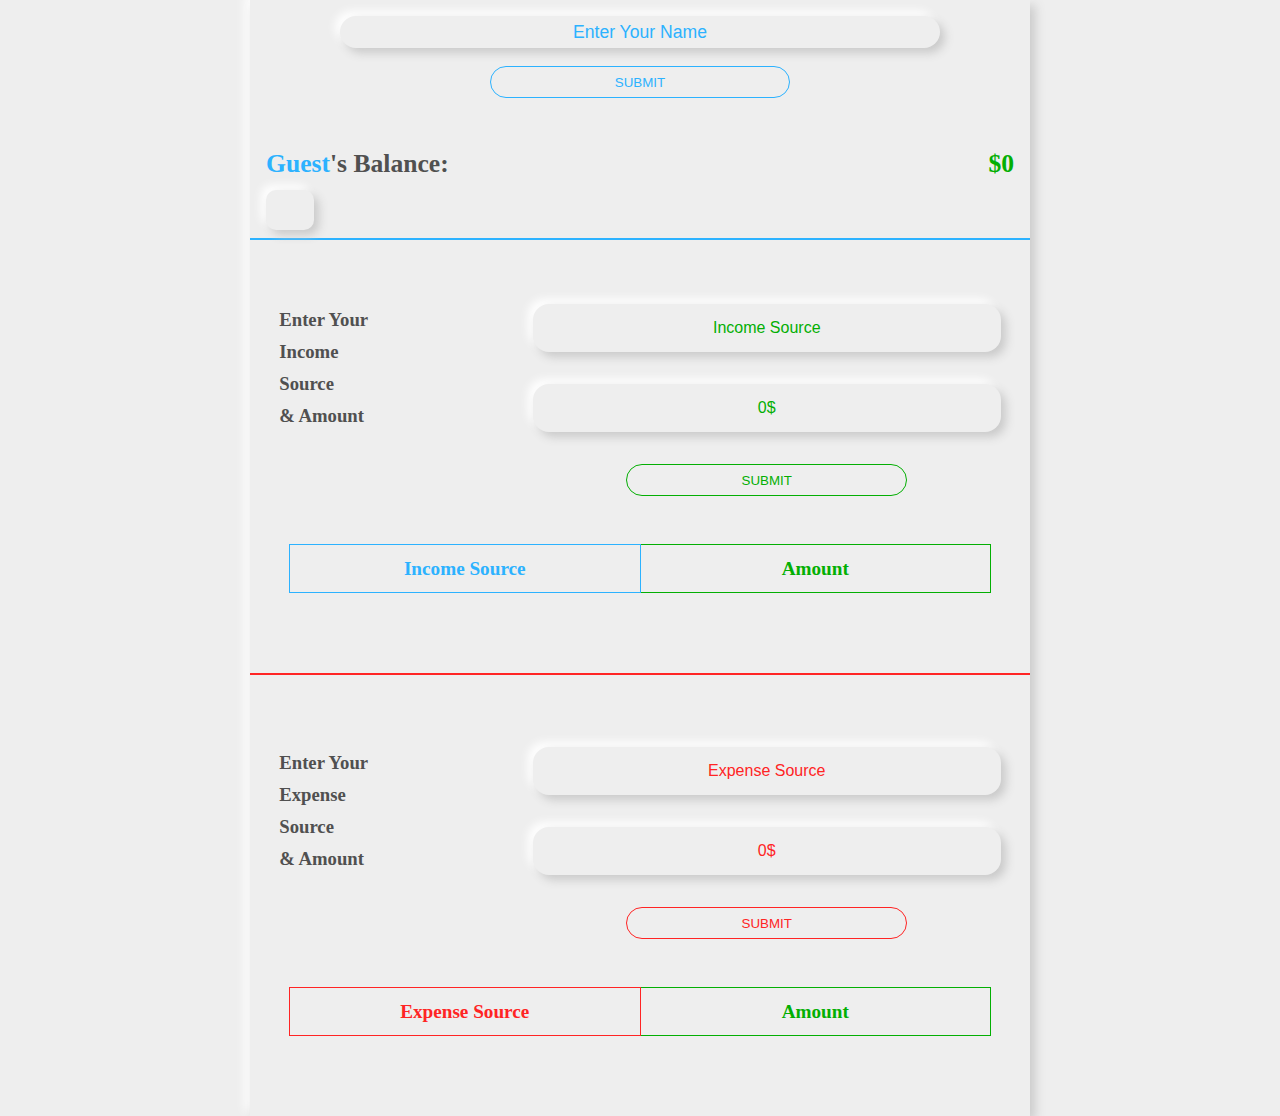
<file: index.html>
<!DOCTYPE html>
<html lang="en">
	<head>
		<meta charset="UTF-8" />
		<meta name="viewport" content="width=device-width, initial-scale=1.0" />
		<title>Money Management App</title>
		<link href="style.css" rel="stylesheet" />
		<link
			rel="stylesheet"
			href="https://pro.fontawesome.com/releases/v5.10.0/css/all.css"
			integrity="sha384-AYmEC3Yw5cVb3ZcuHtOA93w35dYTsvhLPVnYs9eStHfGJvOvKxVfELGroGkvsg+p"
			crossorigin="anonymous"
		/>
	</head>
	<body>
		<div class="app">
			<!-- modal for name changing -->
			<div class="changeNameModal">
				<div class="changeNameDiv">
					<h1>Change Name</h1>
					<input
						id="nameChangerInput"
						type="text"
						placeholder="Enter Your Name"
						maxlength="30"
					/>
					<button id="nameChangerBtn" type="submit">SUBMIT</button>
					<button id="closeModalBtn">
						<i class="fas fa-times-circle"></i>
					</button>
				</div>
			</div>

			<!-- end of name changing modal -->

			<!-- start of main interface - head interface -->
			<div class="main-interface">
				<!-- name input part -->
				<h1 id="welcome">
					Spend Carefully <br />
					<span id="welcome-span"></span>
				</h1>
				<input
					id="name-input"
					type="text"
					placeholder="Enter your Name"
					maxlength="30"
				/>
				<button id="name-button" type="submit">SUBMIT</button>

				<!-- account balance part -->
				<div class="balance-showcase">
					<h1>
						<span id="name-span">Guest</span>'s Balance:
						<span id="money-span"> $0 </span>
					</h1>

					<div class="balance-buttons">
						<button id="nameChanger"><i class="fas fa-pen"></i></button>
						<a href="schedule.html">
							<button id="scheduler">
								<i class="far fa-calendar-alt"> </i>
							</button>
						</a>
					</div>
				</div>
				<!-- end of account balance -->
			</div>
			<!-- end of main interface -->

			<!-- Income interface -->
			<div class="income-interface">
				<div class="income-input-div">
					<h3>
						Enter Your <br />
						Income <br />
						Source <br />
						& Amount
					</h3>

					<div class="income-holder">
						<input
							id="income-name-input"
							type="text"
							placeholder="Income Source"
							maxlength="20"
						/>
						<input id="income-amount-input" type="number" placeholder="0$" />
						<button id="income-btn">SUBMIT</button>
					</div>
				</div>
				<table id="income-table">
					<tr>
						<th class="blue">Income Source</th>
						<th class="green">Amount</th>
					</tr>
				</table>
				<button id="clearIncomeBtn" class="clearBtn">CLEAR ALL</button>
			</div>
			<!-- end of income interface -->

			<!-- expense interface -->
			<div class="expense-interface">
				<div class="expense-input-div">
					<h3>
						Enter Your <br />
						Expense <br />
						Source <br />
						& Amount
					</h3>

					<div class="expense-holder">
						<input
							id="expense-name-input"
							type="text"
							placeholder="Expense Source"
							maxlength="20"
						/>
						<input id="expense-amount-input" type="number" placeholder="0$" />
						<button id="expense-btn">SUBMIT</button>
					</div>
				</div>
				<table id="expense-table">
					<tr>
						<th class="red">Expense Source</th>
						<th class="green">Amount</th>
					</tr>
				</table>
				<button id="clearExpenseBtn" class="clearBtn">CLEAR ALL</button>
			</div>

			<!-- end of expense interface -->
			<!-- end of app -->
		</div>

		<script src="main.js"></script>
	</body>
</html>
</file>
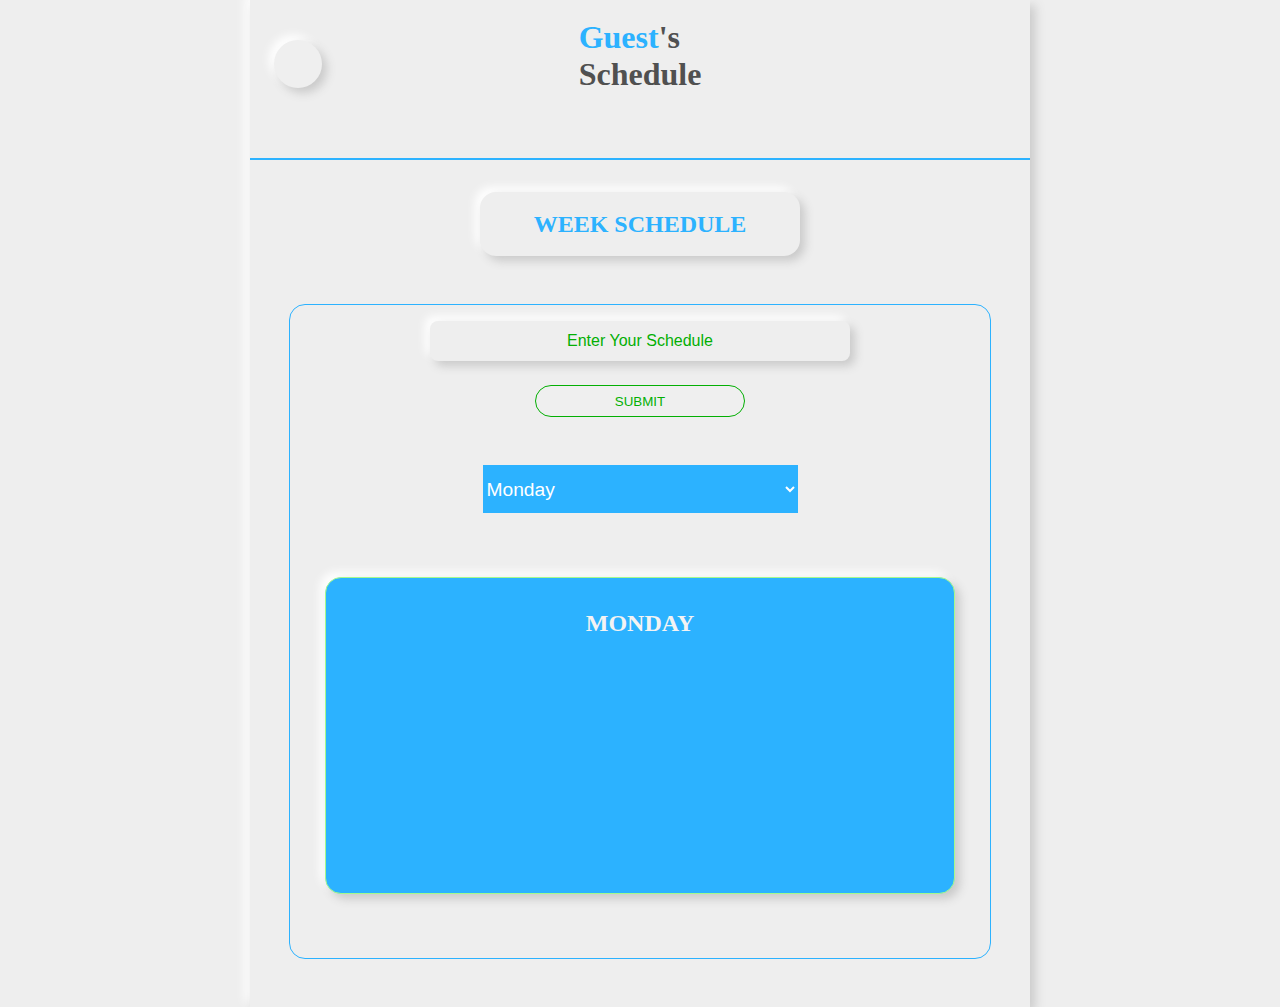
<file: schedule.html>
<!DOCTYPE html>
<html lang="en">
	<head>
		<meta charset="UTF-8" />
		<meta name="viewport" content="width=device-width, initial-scale=1.0" />
		<title>Scheduler</title>
		<link href="style.css" rel="stylesheet" />
		<link
			rel="stylesheet"
			href="https://pro.fontawesome.com/releases/v5.10.0/css/all.css"
			integrity="sha384-AYmEC3Yw5cVb3ZcuHtOA93w35dYTsvhLPVnYs9eStHfGJvOvKxVfELGroGkvsg+p"
			crossorigin="anonymous"
		/>
	</head>
	<body>
		<div class="app">
			<!-- start of head div -->
			<div class="head-div">
				<a href="index.html">
					<button id="back-btn">
						<i class="fal fa-long-arrow-left"></i>
					</button>
				</a>

				<h1>
					<span id="name-span"> Guest</span>'s <br />
					Schedule
				</h1>
			</div>
			<!-- end of head div -->

			<!-- start of schedule interface holder -->
			<div class="schedule-interface-holder">
				<h1 id="week">Week Schedule</h1>
			</div>
			<!-- end of schedule interface holder -->

			<!-- start of week schedule interface -->
			<div class="schedule-interface">
				<div class="input-holder">
					<input
						id="schedule-input"
						type="text"
						placeholder="Enter Your Schedule"
						maxlength="20"
					/>
					<button id="schedule-input-btn" type="submit">SUBMIT</button>
				</div>

				<!-- end of input holder -->

				<div class="week-schedule-holder">
					<!-- start of todo-div -->
					<div class="toDo-div">
						<!-- start of select holder -->
						<div class="select-holder">
							<select id="daySelect">
								<option id="mon" value="monday">Monday</option>
								<option value="tuesday">Tuesday</option>
								<option value="wensday">Wensday</option>
								<option value="thursday">Thursday</option>
								<option value="friday">Friday</option>
								<option value="saturday">Saturday</option>
								<option value="sunday">Sunday</option>
							</select>
						</div>
						<!-- end of select holder -->

						<div class="days">
							<!-- start of monday -->
							<div class="monday">
								<h1>Monday</h1>
								<ul class="mon-ul"></ul>
							</div>
							<!-- end of monday and start of tuesday -->
							<div class="tuesday">
								<h1>Tuesday</h1>
								<ul class="tue-ul"></ul>
							</div>
							<!-- end of tuesday and start of wensday -->
							<div class="wensday">
								<h1>Wensday</h1>
								<ul class="wen-ul"></ul>
							</div>
							<!-- end of wensday and start of thursday -->
							<div class="thursday">
								<h1>Thursday</h1>
								<ul class="thu-ul"></ul>
							</div>
							<!-- end of thursday and start of friday -->
							<div class="friday">
								<h1>Friday</h1>
								<ul class="fri-ul"></ul>
							</div>
							<!-- end of friday and start of saturday -->
							<div class="saturday">
								<h1>Saturday</h1>
								<ul class="sat-ul"></ul>
							</div>
							<!-- end of saturday and start of sunday -->
							<div class="sunday">
								<h1>Sunday</h1>
								<ul class="sun-ul"></ul>
							</div>
							<!-- end of sunday -->
						</div>
					</div>
					<!-- end of todo-div -->
				</div>
				<!-- end of week schedule holder -->
			</div>
			<!-- end of schedule interface holder -->
		</div>
		<!-- end of app -->
		<script src="schedule.js"></script>
	</body>
</html>
</file>
<file: style.css>
* {
	margin: 0;
	padding: 0;
	box-sizing: border-box;
	--lightBlue: rgb(44, 178, 255);
	--lightGreen: rgb(163, 250, 141);
	--darkGreen: rgb(3, 175, 3);
	--mainDark: #151515;
	--lightDark: #505050;
	--dangerRed: rgb(255, 36, 36);
	--boxShadow: 5px 5px 10px #cacaca, -5px -5px 10px #ffffff;
}

body {
	width: 100%;
	height: 100%;
	display: flex;
	align-items: center;
	justify-content: center;
	background: #eeeeee;
	flex-direction: column;
}

.app {
	width: 100%;
	max-width: 780px;
	height: 100%;
	background: #eeeeee;
	box-shadow: var(--boxShadow);
	overflow: hidden;
}

/* modals */

.changeNameModal {
	position: fixed;
	top: 0;
	left: 0;
	bottom: 0;
	right: 0;
	height: 100%;
	width: 100%;
	z-index: 100;
	background: rgba(0, 0, 0, 0.7);
	flex-direction: column;
	align-items: center;
	justify-content: center;
	display: none;
}

.changeNameDiv {
	position: absolute;
	height: 20rem;
	max-width: 480px;
	width: 80%;
	background: var(--mainDark);
	border-radius: 1rem;
	font-size: 0.8rem;
	color: var(--lightBlue);
}

.changeNameDiv h1 {
	margin-top: 4rem;
	width: 100%;
	text-align: center;
}

#nameChangerInput {
	margin-top: 2.5rem;
	width: 90%;
	margin-left: 5%;
	height: 3rem;
	text-align: center;
	background: transparent;
	border: none;
	box-shadow: 5px 5px 10px #0c0c0c, -5px -5px 10px #252525;
	border-radius: 0.5rem;
	color: var(--lightBlue);
}

#nameChangerInput:focus {
	outline: none;
	color: var(--lightGreen);
}

#nameChangerBtn {
	margin-top: 2rem;
	height: 2rem;
	width: 50%;
	margin-left: 25%;
	border-radius: 1rem;
	border: 1px solid var(--lightGreen);
	color: var(--lightGreen);
	background: transparent;
	transition: all 0.1s ease-in-out;
}

#closeModalBtn {
	position: absolute;
	top: 7px;
	right: 10px;
	font-size: 1.5rem;
	cursor: pointer;
	color: var(--dangerRed);
	background: transparent;
	border: none;
	transition: 0.1s all ease-in-out;
}

#closeModalBtn:hover {
	transform: scale(1.2);
	color: var(--lightBlue);
}

#nameChangerBtn:focus,
#closeModalBtn:focus {
	outline: none;
}

#nameChangerBtn:hover {
	background: rgb(49, 49, 49);
}

/* end of modals */

/* start of main/head interface */
.main-interface {
	width: 100%;
	min-height: 14rem;
	margin-top: 1rem;
	display: flex;
	align-items: center;
	justify-content: space-between;
	flex-direction: column;
}

#name-input {
	width: 80%;
	max-width: 600px;
	height: 2rem;
	font-size: 1.1rem;
	text-align: center;
	border: none;
	box-shadow: var(--boxShadow);
	background: transparent;
	border-radius: 3rem;
	text-transform: capitalize;
	transition: all 0.3 ease-in-out;
	color: var(--lightBlue);
}

#name-input::-webkit-input-placeholder {
	color: var(--lightBlue);
}

#name-input:focus {
	outline: none;
	box-shadow: 2px 2px 2px 0px var(--lightGreen);
}

#name-button {
	width: 50%;
	max-width: 300px;
	height: 2rem;
	margin-top: -2rem;
	border-radius: 3rem;
	border: 1px solid var(--lightBlue);
	color: var(--lightBlue);
	background: none;
	transition: 0.1s all ease-in-out;
	cursor: pointer;
}

#name-button:hover {
	background: var(--mainDark);
	color: var(--lightGreen);
}

#name-button:focus {
	outline: none;
}

/* start of account balance showcase */
.balance-showcase {
	width: 100%;
	font-size: 0.8rem;
	border-bottom: 2px solid var(--lightBlue);
	padding: 0 1rem;
	color: var(--lightDark);
}

#welcome {
	text-align: center;
	font-size: 1.7rem;
	color: var(--lightDark);
	border-top: 5px solid var(--lightBlue);
	display: none;
}

#welcome-span {
	font-size: 2rem;
	color: var(--lightBlue);
	text-transform: capitalize;
}

#name-span {
	color: var(--lightBlue);
	text-transform: capitalize;
}

#money-span {
	float: right;
	max-width: 100%;
	color: var(--darkGreen);
}

.balance-buttons {
	display: flex;
	width: 7rem;
	margin: 0.7rem 0 0.5rem 0;
	height: 2.5rem;
	justify-content: space-between;
}

#scheduler {
	width: 3rem;
	height: 2.5rem;
	border-radius: 10px;
	text-align: center;
	border: none;
	background: transparent;
	box-shadow: var(--boxShadow);
	color: var(--darkGreen);
	cursor: pointer;
	font-size: 1.3rem;
	transition: 0.1s all ease-in-out;
}

#nameChanger {
	width: 3rem;
	height: 2.5rem;
	border-radius: 10px;
	font-size: 1.2rem;
	text-align: center;
	border: none;
	background: transparent;
	box-shadow: var(--boxShadow);
	color: var(--lightBlue);
	transition: 0.1s all ease-in-out;
	cursor: pointer;
}

#nameChanger:hover {
	background: var(--mainDark);
	color: var(--lightGreen);
}

#scheduler:hover {
	background: var(--mainDark);
	color: var(--lightBlue);
}

#nameChanger:focus,
#scheduler:focus {
	outline: none;
}
/* end of account balance showcase */

/* end of main interface */

.income-interface,
.expense-interface {
	width: 100%;
	height: auto;
	margin-top: 2rem;
	margin-bottom: 2rem;
	display: flex;
	flex-direction: column;
	align-items: center;
	justify-content: space-between;
}

.expense-interface {
	border-top: 2px solid var(--dangerRed);
}

.income-input-div,
.expense-input-div {
	width: 100%;
	height: 12rem;
	margin-top: 2rem;

	display: flex;
	justify-content: space-around;
	align-items: top;
}

.expense-input-div {
	margin-top: 4.5rem;
}

.income-input-div h3,
.expense-input-div h3 {
	width: 25%;
	line-height: 2rem;
	color: var(--lightDark);
}

.income-holder,
.expense-holder {
	width: 60%;
	height: 100%;
	display: flex;
	flex-direction: column;
	align-items: center;
	justify-content: space-between;
}

#income-name-input {
	width: 100%;
	height: 3rem;
	text-align: center;
	border: none;
	background: transparent;
	box-shadow: var(--boxShadow);
	border-radius: 1rem;
	font-size: 1rem;
	color: var(--darkGreen);
}

#expense-name-input {
	width: 100%;
	height: 3rem;
	text-align: center;
	border: none;
	background: transparent;
	box-shadow: var(--boxShadow);
	border-radius: 1rem;
	font-size: 1rem;
	color: var(--dangerRed);
}

#income-amount-input {
	width: 100%;
	height: 3rem;
	text-align: center;
	border: none;
	background: transparent;
	box-shadow: var(--boxShadow);
	border-radius: 1rem;
	font-size: 1rem;
	color: var(--darkGreen);
}

#expense-amount-input {
	width: 100%;
	height: 3rem;
	text-align: center;
	border: none;
	background: transparent;
	box-shadow: var(--boxShadow);
	border-radius: 1rem;
	font-size: 1rem;
	color: var(--dangerRed);
}

#income-amount-input:focus,
#income-name-input:focus {
	outline: none;
	color: var(--darkGreen);
	box-shadow: none;
	border-bottom: 2px solid var(--lightBlue);
	border-right: 2px solid var(--lightBlue);
}

#expense-amount-input:focus,
#expense-name-input:focus {
	outline: none;
	color: var(--dangerRed);
	box-shadow: none;
	border-bottom: 2px solid var(--dangerRed);
	border-right: 2px solid var(--dangerRed);
}

#income-amount-input::-webkit-input-placeholder,
#income-name-input::-webkit-input-placeholder {
	color: var(--darkGreen);
}

#expense-amount-input::-webkit-input-placeholder,
#expense-name-input::-webkit-input-placeholder {
	color: var(--dangerRed);
}

/* Chrome, Safari, Edge, Opera */

input::-webkit-outer-spin-button,
input::-webkit-inner-spin-button {
	-webkit-appearance: none;
	margin: 0;
}

/* Firefox */
input[type="number"] {
	-moz-appearance: textfield;
}

#income-btn,
#expense-btn {
	width: 60%;
	height: 2rem;
	border-radius: 1rem;
	background: transparent;
	color: var(--darkGreen);
	border: 1px solid var(--darkGreen);
	transition: all 0.1s ease-in-out;
}

#expense-btn {
	color: var(--dangerRed);
	border: 1px solid var(--dangerRed);
}

#income-btn:hover,
#expense-btn:hover {
	background: var(--mainDark);
}

#income-btn:focus,
#expense-btn:focus {
	outline: none;
}

#income-table,
#income-table th,
#income-table td,
#expense-table,
#expense-table th,
#expense-table td {
	width: 90%;
	margin: 3rem 0;
	text-align: center;
	border: 1px solid var(--darkGreen);
	border-collapse: collapse;
	font-size: 1.2rem;
	text-transform: capitalize;
}

#income-table td,
#expense-table td {
	width: 50%;
	height: 3rem;
	max-height: auto;
}

#income-table th,
#expense-table th {
	width: 50%;
	height: 3rem;
	max-height: auto;
}

.blue {
	color: var(--lightBlue);
	border: 1px solid var(--lightBlue) !important;
}

.green {
	color: var(--darkGreen);
}

.red {
	color: var(--dangerRed);
	border: 1px solid var(--dangerRed) !important;
}

.clearBtn {
	width: 30%;
	height: 2rem;
	border: none;
	border: 1px solid var(--dangerRed);
	border-radius: 0.5rem;
	color: var(--dangerRed);
	background: transparent;
	font-size: 1rem;
}

#clearIncomeBtn {
	display: none;
}

#clearExpenseBtn {
	display: none;
}

.clearBtn:hover {
	background: var(--dangerRed);
	color: var(--lightDark);
	font-weight: bold;
}

.clearBtn:focus {
	outline: none;
}

/* SCHEDULE.HTML */
.head-div {
	position: relative;
	height: 10rem;
	border-bottom: 2px solid var(--lightBlue);
	width: 100%;
	display: flex;
	justify-content: center;
}

.head-div h1 {
	margin-top: 1.2rem;
	color: var(--lightDark);
	font-size: 2rem;
}

#name-span {
	color: var(--lightBlue);
}

#back-btn {
	position: absolute;
	top: 2.5rem;
	left: 1.5rem;
	border: none;
	font-size: 2rem;
	width: 3rem;
	height: 3rem;
	color: var(--lightBlue);
	border-radius: 50%;
	box-shadow: var(--boxShadow);
	display: flex;
	justify-content: center;
	align-items: center;
	cursor: pointer;
	transition: 0.2s all ease-in-out;
}

#back-btn:hover {
	background: var(--mainDark);
}

#back-btn:focus {
	outline: none;
}

/* head div ends */

/* start of schedule interface holder */

.schedule-interface-holder {
	display: flex;
	width: 100%;
	flex-direction: column;
	align-items: center;
}

#week {
	margin-top: 2rem;
	text-transform: uppercase;
	font-weight: bold;
	color: var(--lightBlue);
	display: flex;
	align-items: center;
	text-align: center;
	justify-content: center;
	box-shadow: var(--boxShadow);
	width: 20rem;
	max-width: 80%;
	height: 4rem;
	font-size: 1.5rem;
	border-radius: 1rem;
}

/* start of week schedule interface */

.schedule-interface {
	width: 90%;
	margin: 3rem 5%;
	min-height: 60vh;
	max-height: auto;
	border: 1px solid var(--lightBlue);
	border-radius: 1rem;
	display: flex;
	flex-direction: column;
	align-items: center;
}

.input-holder {
	display: flex;
	flex-direction: column;
	align-items: center;
	justify-content: space-between;
	width: 100%;
	height: 6rem;
	margin-top: 1rem;
}

#schedule-input {
	height: 2.5rem;
	width: 60%;
	text-align: center;
	font-size: 1rem;
	border: none;
	background: transparent;
	box-shadow: var(--boxShadow);
	border-radius: 0.5rem;
	color: var(--darkGreen);
}

#schedule-input::-webkit-input-placeholder {
	color: var(--darkGreen);
}

#schedule-input-btn {
	height: 2rem;
	width: 30%;
	border-radius: 1rem;
	border: 1px solid var(--darkGreen);
	color: var(--darkGreen);
	cursor: pointer;
	transition: 0.1s all ease-in-out;
}

#schedule-input-btn:hover {
	background: var(--mainDark);
}

#schedule-input:focus {
	outline: none;
	box-shadow: none;
	border-right: 2px solid var(--lightBlue);
	border-bottom: 2px solid var(--lightBlue);
}

#schedule-input-btn {
	outline: none;
}

/* start of week interface table */

#daySpan {
	margin-top: 2rem;
	color: var(--lightDark);
}

.week-schedule-holder {
	width: 100%;
	min-height: 40vh;
}

.toDo-div {
	margin-top: 3rem;
	margin-left: 5%;
	width: 90%;
	display: flex;
	flex-direction: column;
	justify-content: center;
	align-items: center;
}

.select-holder {
	position: relative;
	width: 50%;
	height: 3rem;
}

#daySelect {
	width: 100%;
	height: 100%;
	background: transparent;
	font-size: 1.2rem;
	background: var(--lightBlue);
	color: white;
	border: none;
	cursor: pointer;
}

#daySelect:focus {
	outline: none;
}

.days {
	display: flex;
	flex-direction: column;
	width: 100%;
	align-items: center;
	justify-content: space-around;
	margin: 3rem 0;
}

.days h1 {
	font-size: 1.5rem;
	margin-top: 2rem;
	text-transform: uppercase;
	color: #f3f3f3;
}

.monday,
.tuesday,
.wensday,
.thursday,
.friday,
.saturday,
.sunday {
	width: 100%;
	flex-direction: column;
	align-items: center;
	justify-content: space-between;
	margin: 1rem 0;
	box-shadow: var(--boxShadow);
	border-radius: 1rem;
	background: var(--lightBlue);
	border: 1px solid var(--lightGreen);
	display: none;
}

.active {
	display: flex;
}

.mon-ul,
.tue-ul,
.wen-ul,
.thu-ul,
.fri-ul,
.sat-ul,
.sun-ul {
	margin: 2rem 0;
	width: 100%;
	min-height: 12rem;
	display: flex;
	flex-direction: column;
	align-items: center;
}

.mon-ul li,
.tue-ul li,
.wen-ul li,
.thu-ul li,
.fri-ul li,
.sat-ul li,
.sun-ul li {
	position: relative;
	list-style: none;
	width: 90%;
	height: 3rem;
	background: white;
	display: flex;
	align-items: center;
	justify-content: center;
	margin-top: 1rem;
	font-size: 1.1rem;
	text-transform: capitalize;
	border-radius: 0.5rem;
	background: transparent;
	border: 1px solid var(--lightGreen);
	color: white;
	background: rgb(12, 150, 241);
}

.deleteItem {
	position: absolute;
	height: 70%;
	width: 2rem;
	right: 5px;
	border: none;
	border-radius: 0.5rem;
	font-size: 1.2rem;
	background: none;
	color: lightgreen;
	transition: all 0.1s ease-in-out;
	cursor: pointer;
}
.deleteItem:hover {
	color: var(--dangerRed);
}

.deleteItem:focus {
	outline: none;
}
</file>
